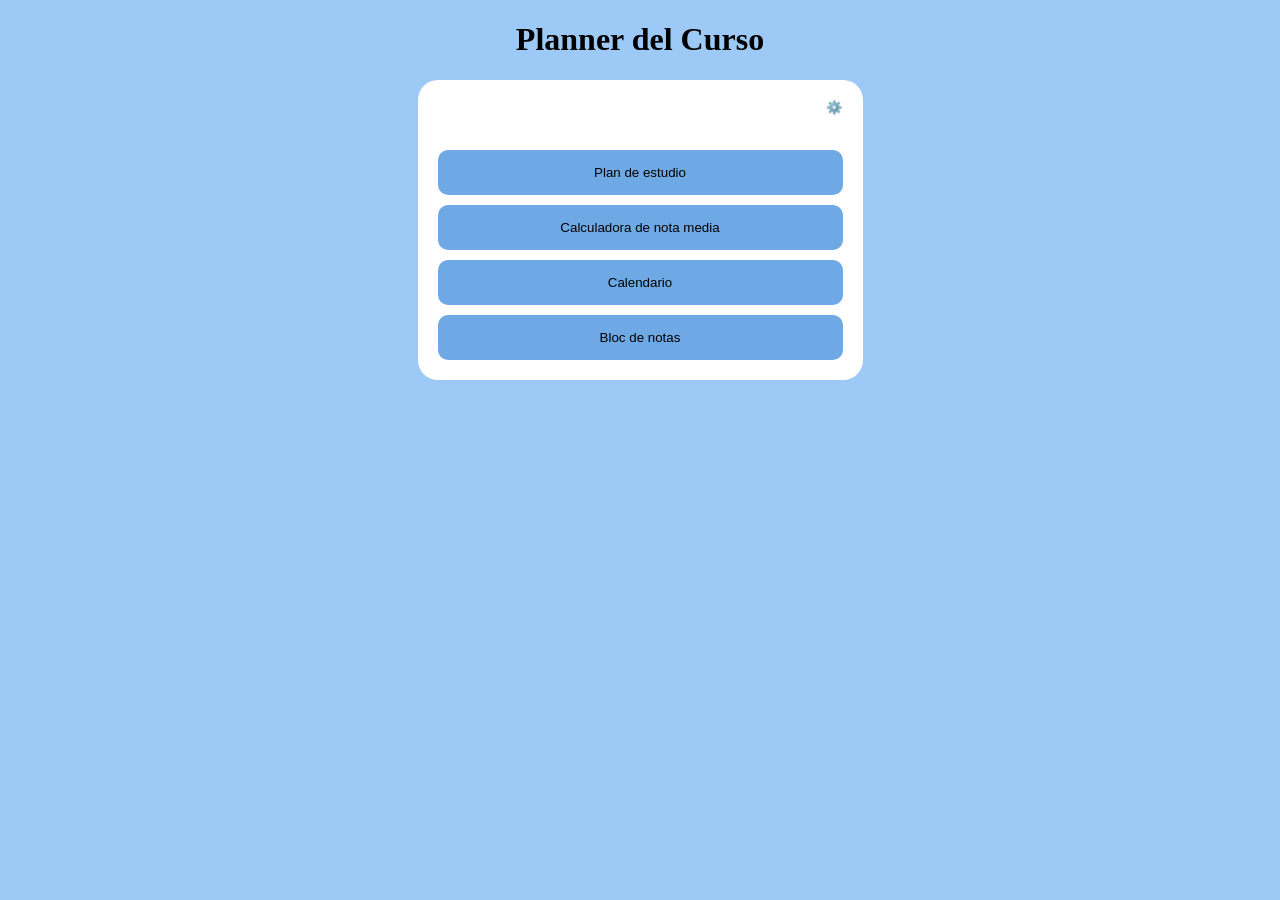
<file: index.html>
<!DOCTYPE html> <!-- Se indica que el archivo es tipo html -->

<html lang="es"> <!-- Se indica que la página web está en español -->

<head>

	<meta charset="UTF-8"> <!-- Se pone esto para que la página web entienda los caracteres especiales -->
	<meta name="viewport" content="width=device-width, initial-scale=1.0">

	<title>Planner del Curso</title> <!-- Se crea el título que aparecerá en el navegador -->

	<link rel="stylesheet" href="estilo.css"> <!-- Se llama al documento que tiene el estilo de la página web -->
	<link rel="stylesheet" href="planEstudio.css">
	<link rel="stylesheet" href="calculadora.css">
	<link rel="stylesheet" href="calendario.css">
	<link rel="stylesheet" href="blocNotas.css">

</head>

<body>

	<header>

		<h1 id="titulo">Planner del Curso</h1>

	</header>


	<main>


		<!-- ==========================================
		     SECCIÓN DE CONFIGURACIÓN
		     ========================================== -->

		<section id="configuracion" style="display: none;">

			<h2>Configuración</h2>

			<div class="opcionConfiguracion">

				<label>Color de fondo</label>

				<input id="colorFondo" type="color">

			</div>


			<div class="opcionConfiguracion">

				<label>Color de botones</label>

				<input id="colorBotones" type="color">

			</div>


			<div class="opcionConfiguracion">

				<label>Tipo de letra</label>

				<select id="tipoLetra">

					<option>Arial</option>
					<option>Verdana</option>
					<option>Georgia</option>
					<option>Times New Roman</option>

				</select>

			</div>


			<div class="opcionConfiguracion">

				<label>Tamaño de letra</label>

				<select id="tamanoLetra">

					<option>Pequeño</option>
					<option>Normal</option>
					<option>Grande</option>
					<option>Muy grande</option>

				</select>

			</div>


			<div class="opcionConfiguracion">

				<label>Estilo de las esquinas</label>

				<select id="estiloEsquinas">

					<option>Sin redondeo</option>
					<option>Poco redondeadas</option>
					<option>Redondeadas</option>
					<option>Muy redondeadas</option>

				</select>

			</div>


			<div class="opcionConfiguracion">

				<label>Color de los cuadros</label>

				<input id="colorCuadros" type="color">

			</div>


			<div class="opcionConfiguracion">

				<label>Color de los bloques de estudio</label>

				<input id="colorEstudio" type="color">

			</div>


			<div class="opcionConfiguracion">

				<label>Color de los bloques de descanso</label>

				<input id="colorDescanso" type="color">

			</div>


			<div class="opcionConfiguracion">

				<label>Color de los bloques de tareas</label>

				<input id="colorTareas" type="color">

			</div>

		</section>



		<!-- ==========================================
		     MENÚ PRINCIPAL
		     ========================================== -->

		<div class="menu" id="menuPrincipal">

			<!-- BOTÓN DE CONFIGURACIÓN -->

			<button id="btnConfiguracionInicio">
				⚙️
			</button>


			<!-- BOTONES DE LAS DISTINTAS SECCIONES -->

			<button id="btnEstudio">
				Plan de estudio
			</button>

			<button id="btnCalculadora">
				Calculadora de nota media
			</button>

			<button id="btnCalendario">
				Calendario
			</button>

			<button id="btnBlocNotas">
				Bloc de notas
			</button>

		</div>



		<!-- ==========================================
		     PLAN DE ESTUDIO
		     ========================================== -->

		<section id="planEstudio">

			<h2>Plan de Estudio</h2>


			<!-- BOTÓN DE CONFIGURACIÓN -->

			<button id="btnConfiguracionEstudio">
				⚙️
			</button>



			<!-- DURACIONES -->

			<div class="filaConfiguracion">


				<div>

					<h3>

						Duración de los descansos

						<div class="contenedorInfo">

							<button class="btnInfo" data-info="descansos">
								ⓘ
							</button>

							<div id="descansos" class="infoAsignaturas">

								Escribe el tiempo que deseas que duren los descansos

							</div>

						</div>

					</h3>

					<input
						type="number"
						id="txtDuracionDescanso"
						min="1"
						placeholder="Minutos"
					>

				</div>



				<div>

					<h3>

						Duración del estudio

						<div class="contenedorInfo">

							<button class="btnInfo" data-info="estudio">
								ⓘ
							</button>

							<div id="estudio" class="infoAsignaturas">

								Escribe el tiempo que deseas que duren los bloques de estudio

							</div>

						</div>

					</h3>

					<input
						type="number"
						id="txtDuracionEstudio"
						min="1"
						placeholder="Minutos"
					>

				</div>

			</div>



			<!-- TAREAS COMO DESCANSOS -->

			<h3>

				¿Quieres usar las tareas como descansos?

				<div class="contenedorInfo">

					<button class="btnInfo" data-info="tareasDescansos">
						ⓘ
					</button>

					<div id="tareasDescansos" class="infoAsignaturas">

						Marca la casilla si deseas que las tareas sustituyan a los descansos en el horario

					</div>

				</div>

			</h3>


			<label>

				<input
					type="checkbox"
					id="chkTareasComoDescanso"
				>

				Sí, usar las tareas como descansos

			</label>



			<!-- ASIGNATURAS -->

			<h3>

				Asignaturas

				<div class="contenedorInfo">

					<button class="btnInfo" data-info="asignaturas">
						ⓘ
					</button>

					<div id="asignaturas" class="infoAsignaturas">

						Escribe las asignaturas de las que tengas tareas o que necesites estudiar

					</div>

				</div>

			</h3>


			<div class="filaAsignatura">

				<input
					type="text"
					id="txtAsignatura"
					onkeydown="comprobarEnterAsignatura(event)"
					placeholder="Escribe una asignatura"
				>

				<input
					type="checkbox"
					id="chkImportante"
				>

				<label for="chkImportante">
					Importante
				</label>

				<input
					type="checkbox"
					id="chkMasTiempo"
				>

				<label for="chkMasTiempo">
					Necesita más tiempo
				</label>

				<button id="btnAñadirAsignatura" class="btnAñadir">
					Añadir
				</button>

			</div>


			<div id="listaAsignaturas"></div>



			<!-- TAREAS -->

			<h3>

				Tareas

				<div class="contenedorInfo">

					<button class="btnInfo" data-info="tareas">
						ⓘ
					</button>

					<div id="tareas" class="infoAsignaturas">

						Escribe las tareas que tengas que hacer no relacionadas con el instituto o la universidad

					</div>

				</div>

			</h3>


			<div class="filaAsignatura">

				<input
					type="text"
					id="txtTarea"
					onkeydown="comprobarEnterTarea(event)"
					placeholder="Escribe una tarea"
				>

				<input
					type="number"
					id="txtDuracionTarea"
					onkeydown="comprobarEnterTarea(event)"
					min="1"
					placeholder="Minutos"
				>

				<button id="btnAñadirTarea" class="btnAñadir">
					Añadir
				</button>

			</div>


			<div id="listaTareas"></div>



			<!-- EXÁMENES -->

			<h3>

				Exámenes

				<div class="contenedorInfo">

					<button class="btnInfo" data-info="examenes">
						ⓘ
					</button>

					<div id="examenes" class="infoAsignaturas">

						Escribe los exámenes que tengas y su fecha

					</div>

				</div>

			</h3>


			<input
				type="text"
				id="txtExamen"
				onkeydown="comprobarEnterExamen(event)"
				placeholder="Escribe una asignatura"
			>

			<input
				type="date"
				id="txtFecha"
				onkeydown="comprobarEnterExamen(event)"
			>

			<button id="btnAñadirExamen" class="btnAñadir">
				Añadir
			</button>


			<div id="listaExamenes"></div>



			<!-- HORAS -->

			<div class="filaConfiguracion">


				<div>

					<h3>

						Hora de inicio

						<div class="contenedorInfo">

							<button class="btnInfo" data-info="inicio">
								ⓘ
							</button>

							<div id="inicio" class="infoAsignaturas">

								Escribe la hora a la que deseas empezar

							</div>

						</div>

					</h3>

					<input
						type="time"
						id="txtHoraInicio"
					>

				</div>



				<div>

					<h3>

						Hora de fin

						<div class="contenedorInfo">

							<button class="btnInfo" data-info="fin">
								ⓘ
							</button>

							<div id="fin" class="infoAsignaturas">

								Escribe la hora a la que deseas acabar

							</div>

						</div>

					</h3>

					<input
						type="time"
						id="txtHoraFin"
					>

				</div>

			</div>



			<!-- CREAR PLAN -->

			<button id="btnCrearPlan" class="btnAñadir">

				Crear plan de estudio

			</button>



			<!-- VOLVER AL INICIO -->

			<button
				class="btnVolver"
				id="btnInicioEstudio"
			>

				Volver al inicio

			</button>

		</section>



		<!-- ==========================================
		     CALCULADORA
		     ========================================== -->

		<section id="Calculadora">

			<h2>Calculadora de nota media</h2>


			<!-- BOTÓN DE CONFIGURACIÓN -->

			<button id="btnConfiguracionCalculadora">
				⚙️
			</button>



			<!-- PANTALLA 1 -->

			<div id="pantallaConfiguracion">

				<h2>Configuración de asignaturas</h2>

				<div id="asignaturasGuardadas"></div>


				<h3>Asignatura</h3>

				<input
					type="text"
					id="txtAsignaturaConfiguracion"
				>


				<div id="divisionesGuardadas"></div>


				<h3>¿Cómo se divide la nota?</h3>

				<div id="listaDivisiones">

					<div class="filaDivision">

						<input
							type="text"
							id="txtDivisionNota"
							class="divisionNota"
						>

						<input
							type="number"
							id="porcDivision"
							min="0"
							max="100"
						>

					</div>

				</div>


				<h3>¿Algún subapartado?</h3>

				<div id="listaSubapartados">

					<div class="filaSubapartado">

						<input
							type="text"
							id="txtSubapartado"
							class="subapartadoNota"
						>

						<input
							type="number"
							id="porcSubapartado"
							min="0"
							max="100"
						>

					</div>

				</div>


				<button
					id="btnAñadirDivisiones"
					class="btnAñadir"
				>

					Añadir divisiones y subapartados

				</button>


				<button
					id="btnAñadirAsignaturas"
					class="btnAñadir"
				>

					Guardar asignatura

				</button>


				<button
					id="btnIniciar"
					class="btnAñadir"
				>

					Iniciar calculadora

				</button>

			</div>



			<!-- PANTALLA 2 -->

			<div id="pantallaCalculo">

				<h2>Pantalla de cálculo</h2>


				<select id="selectAsignatura">

					<option value="">
						Selecciona una asignatura
					</option>

				</select>


				<div id="elementosAsignatura"></div>


				<button
					id="btnCalcular"
					class="btnAñadir"
				>

					Calcular

				</button>


				<label>

					<input
						type="checkbox"
						id="chkProcedimiento"
					>

					Mostrar procedimiento

				</label>


				<div id="resultadoCalculadora"></div>


				<button
					class="btnInicio"
					id="btnVolverConfiguracion"
				>

					Volver a configuración

				</button>

			</div>


			<button
				class="btnInicio"
				id="btnInicioCalculadora"
			>

				Volver al inicio

			</button>

		</section>



		<!-- ==========================================
		     CALENDARIO
		     ========================================== -->

		<section id="Calendario">

			<h2>Mi calendario</h2>


			<div id="calendarioMensual">

				<div id="cabeceraCalendario">

					<button id="btnMesAnterior">
						←
					</button>

					<h3 id="mesActual"></h3>

					<button id="btnMesSiguiente">
						→
					</button>

				</div>


				<div id="diasSemana"></div>

				<div id="diasCalendario"></div>

			</div>



			<!-- VENTANA DEL DÍA -->

			<div id="ventanaDia">

				<h3 id="tituloDia"></h3>

				<div id="listaDia"></div>


				<div id="botonesDia">

					<button id="btnAñadirDia">
						Añadir
					</button>

					<button id="btnCerrarDia">
						Cerrar
					</button>

				</div>



				<!-- FORMULARIO DEL DÍA -->

				<div id="formularioDia">

					<h3>Añadir elemento</h3>


					<label for="txtElementoDia">

						¿Qué quieres apuntar?

					</label>


					<div id="contenedorEmoji">

						<input
							type="text"
							id="txtElementoDia"
						>

						<button
							type="button"
							id="btnEmoji"
						>

							🙂

						</button>

					</div>



					<div id="menuEmojis">

						<button type="button">📚</button>
						<button type="button">📝</button>
						<button type="button">📅</button>
						<button type="button">⏰</button>
						<button type="button">🎓</button>
						<button type="button">🏋️</button>
						<button type="button">💻</button>
						<button type="button">🔧</button>
						<button type="button">📖</button>
						<button type="button">🧪</button>
						<button type="button">🎯</button>
						<button type="button">⭐</button>
						<button type="button">❗</button>
						<button type="button">❤️</button>

					</div>



					<label for="colorElementoDia">

						Color del subrayado:

					</label>

					<input
						type="color"
						id="colorElementoDia"
					>



					<label for="horaInicioElemento">

						Hora de inicio:

					</label>

					<input
						type="time"
						id="horaInicioElemento"
					>



					<label for="horaFinElemento">

						Hora de fin:

					</label>

					<input
						type="time"
						id="horaFinElemento"
					>



					<button id="btnGuardarElemento">
						Guardar
					</button>

					<button id="btnCancelarElemento">
						Cancelar
					</button>

				</div>

			</div>



			<button
				class="btnVolver"
				id="btnInicioCalendario"
			>

				Volver al inicio

			</button>

		</section>



		<!-- ==========================================
		     BLOC DE NOTAS
		     ========================================== -->

		<section
			id="blocNotas"
			style="display: none;"
		>

			<h2>Mis notas</h2>


			<div id="contenedorNotas">
			</div>



			<div id="botonesNotas">

				<button id="btnNuevaNota">
					📝
				</button>


				<button
					class="btnVolver"
					id="btnInicioBlocNotas"
				>

					Volver al inicio

				</button>

			</div>



			<!-- ==========================================
			     CONFIGURACIÓN DE LA NOTA
			     ========================================== -->

			<div
				id="configuracionNota"
				style="display: none;"
			>

				<h3>Configurar nueva nota</h3>


				<label for="txtTituloNota">

					Título de la nota:

				</label>


				<input
					type="text"
					id="txtTituloNota"
					placeholder="Escribe el título"
				>



				<!-- PORTADA -->

				<div id="opcionPortada">

					<button id="btnAnadirPortada">

						➕ Añadir portada

					</button>

				</div>



				<!-- SELECTOR DE PORTADAS -->

				<div
					id="selectorPortadas"
					style="display: none;"
				>

					<h3>Elige una portada</h3>


					<button id="btnUnColor">

						🎨 Un color

					</button>


					<button id="btnDosColores">

						🌈 Dos colores

					</button>


					<button id="btnDibujos">

						🖼️ Dibujos

					</button>


					<button id="btnPersonalizar">

						📷 Personalizar

					</button>


					<button id="btnSinPortada">

						❌ Sin portada

					</button>

				</div>



				<!-- ESTILO DE LA NOTA -->

				<div id="opcionEstilo">

					<h3>Estilo de la nota</h3>


					<button id="btnEstiloClasico">

						📒 Clásico

					</button>


					<button id="btnEstiloRayas">

						📓 Rayas

					</button>


					<button id="btnEstiloCuadros">

						📝 Cuadros

					</button>


					<button id="btnEstiloPuntos">

						🔵 Puntos

					</button>

				</div>



				<!-- VISTA PREVIA -->

				<div id="vistaPreviaEstilo">

					<h3>Vista previa</h3>


					<div id="cuadernoPrevia">

						Así se verá tu nota

					</div>

				</div>



				<!-- BOTONES DE CONFIGURACIÓN -->

				<div id="botonesConfiguracionNota">

					<button id="btnGuardarNota">

						💾 Guardar

					</button>


					<button id="btnCancelarNota">

						❌ Cancelar

					</button>

				</div>

			</div>



			<!-- ==========================================
			     NOTA INDIVIDUAL
			     ========================================== -->

			<div
				id="notaIndividual"
				style="display: none;"
			>

				<div id="cabeceraNota">

					<h2 id="tituloNotaIndividual"></h2>


					<button id="btnCambiarTitulo">

						✏️

					</button>


					<button id="btnCambiarPortada">

						🎨

					</button>
					
					<button id="btnCambiarEstilo">
						📒
					</button>


					<button id="btnCerrarNota">

						← Volver a mis notas

					</button>

				</div>



				<!-- HERRAMIENTAS DE TEXTO -->

				<div id="herramientasTexto">

					<button id="btnNegrita">
						<b>B</b>
					</button>

					<button id="btnCursiva">
						<i>I</i>
					</button>

					<button id="btnSubrayado">
						<u>U</u>
					</button>


					<select id="tamanoTexto">

						<option value="2">
							Pequeño
						</option>

						<option value="3" selected>
							Normal
						</option>

						<option value="4">
							Grande
						</option>

						<option value="5">
							Muy grande
						</option>

					</select>


					<select id="tipoTexto">

						<option value="Arial">
							Arial
						</option>

						<option value="Georgia">
							Georgia
						</option>

						<option value="Courier New">
							Courier New
						</option>

						<option value="Times New Roman">
							Times New Roman
						</option>

					</select>


					<input
						type="color"
						id="colorTexto"
					>


					<button id="btnIzquierda">
						⬅️
					</button>

					<button id="btnCentro">
						↔️
					</button>

					<button id="btnDerecha">
						➡️
					</button>


					<button id="btnLista">
						☷ Lista
					</button>

				</div>



				<!-- HERRAMIENTAS DE ELEMENTOS -->

				<div id="herramientasElementos">

					<button id="btnAnadirElemento">

						➕ Añadir elemento

					</button>


					<div
						id="menuElementos"
						style="display: none;"
					>

						<button id="btnAnadirImagen">

							🖼️ Imagen

						</button>


						<button id="btnAnadirEscritura">

							✍️ Escritura a mano

						</button>

					</div>

				</div>



				<!-- HOJAS DE LA NOTA -->

				<div id="hojasNota">

					<div
						class="hojaNota"
						contenteditable="true"
						id="hojaActual"
					>
					</div>

				</div>

			</div>
			
			<!-- SELECTOR PARA CAMBIAR EL ESTILO DE UNA NOTA -->
			<div id="selectorEstiloNota" style="display: none;">

			<h3>Elige el estilo</h3>

			<button id="btnCambiarEstiloClasico">
				📒 Clásico
			</button>

			<button id="btnCambiarEstiloRayas">
				📓 Rayas
			</button>

			<button id="btnCambiarEstiloCuadros">
				📝 Cuadros
			</button>

			<button id="btnCambiarEstiloPuntos">
				🔵 Puntos
			</button>

			<button id="btnCerrarSelectorEstilo">
				❌ Cancelar
			</button>

		</div>

		</section>

	</main>



	<!-- ==========================================
	     SCRIPTS
	     ========================================== -->

	<script src="planEstudio.js"></script>
	<script src="calculadora.js"></script>
	<script src="calendario.js"></script>
	<script src="blocNotas.js"></script>
	<script src="script.js"></script>

</body>

</html>
</file>
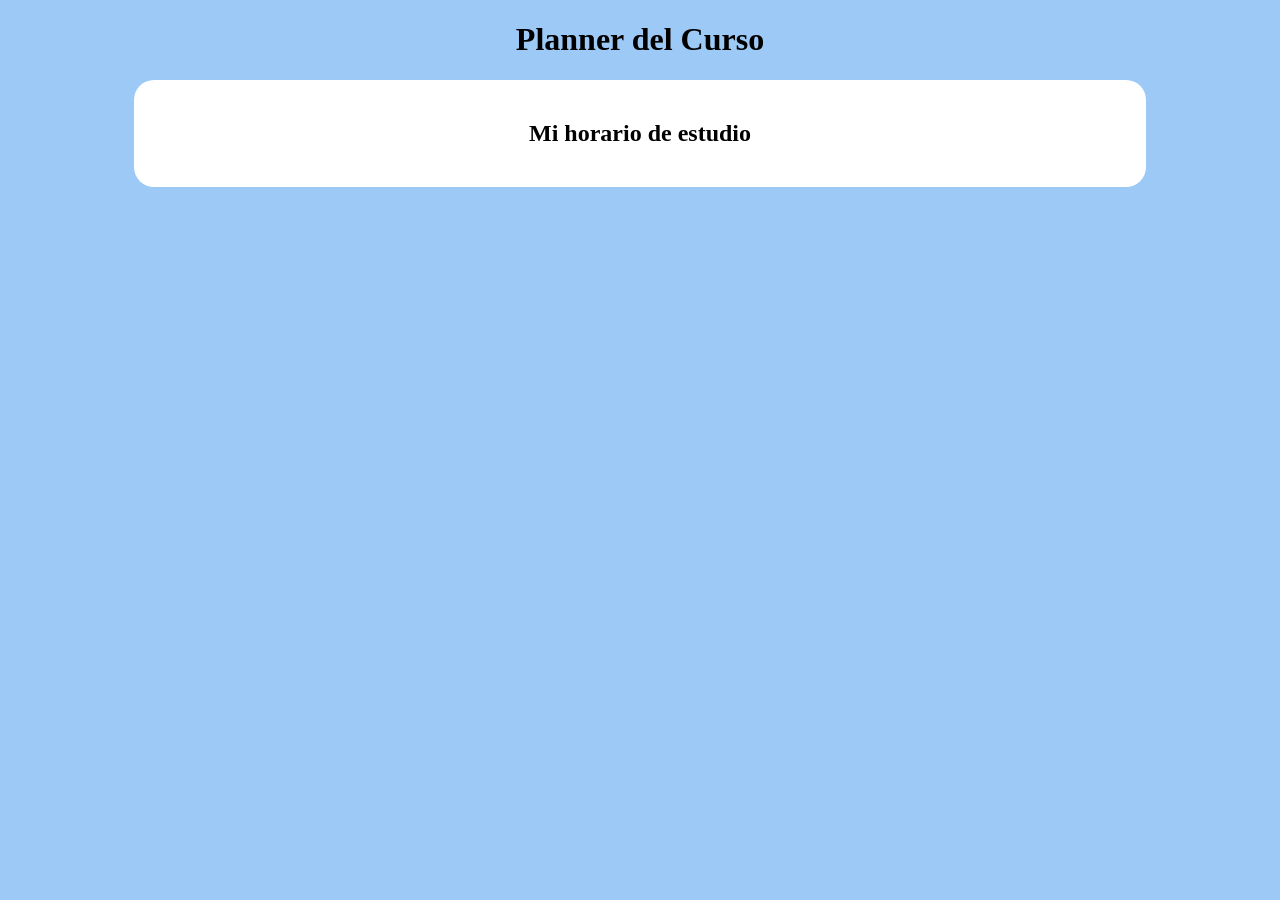
<file: horario.html>
<!DOCTYPE html>
<html lang="es">

<head>
    <meta charset="UTF-8"> 
	<title> Planner del curso </title> 
	<link rel="stylesheet" href="estilo.css">
</head>

<body>
   
	<header>
		
		<h1 id="titulo">Planner del Curso</h1> 
		
	</header>
	
	<main>
	
		<!-- CUADRO BLANCO DEL HORARIO -->
		<div class="contenedorHorario">
		
			<h2>Mi horario de estudio</h2>
			
			<div id="horario"></div>
			<div id="horarioVisual"></div>
		
		</div>
		
	</main>	
	
	<script src="horario.js"></script>
	
</body>

</html>
</file>
<file: estilo.css>
/* ==========================================
   ESTILO GENERAL
   ========================================== */

/* Estilo del fondo de la página web */
body{
	background-color: #9CC9F5;
}

/* Se cambia todo lo que en el código principal esté en el h1 y h2 */
h1, h2{
	text-align: center;
}

/* Se cambia todo lo que en el código principal esté en el div con la clase menu */
.menu{
	background-color: white;
	width: 445px;
	margin: auto;
	border-radius: 20px;
	padding: 20px;
	position: relative;
	box-sizing: border-box;
}

/* Se cambia el tamaño de los botones añadir */
.btnAñadir{
	padding: 8px 15px;
	width: auto;
}

/* Se centra el botón de crear el plan */
#btnCrearPlan{
	display: block;
	margin-left: auto;
	margin-right: auto;
}

/* Se cambia el estilo de los botones de eliminar */
.btnEliminar{
	background-color: transparent;
	border: none;
	color: red;
	cursor: pointer;
	width: auto;
	padding: 0;
	margin: 0;
}

/* Se quita la línea de la última fila */
.filaLista:last-child{
	border-bottom: none;
}

/* Se cambia el fondo que queda detrás de la X */
.btnEliminar:hover{
	background-color: #EAEAEA;
	border-radius: 50%;
}

/* Se cambia el estilo del botón de volver al inicio */
.btnVolver{
	width: auto;
	display: block;
	margin-left: auto;
	margin-top: 10px;
	padding: 10px 20px;
}

/* Se crea el cuadro blanco que contiene el horario */
.contenedorHorario{
	background-color: white;
	width: 80%;
	margin: auto;
	border-radius: 20px;
	padding: 20px;
	box-sizing: border-box;
}

/* Se crea el botón de información */
.btnInfo{
	width: auto;
	padding: 0;
	cursor: pointer;
	background-color: white;
}

/* Información que aparece al pulsar el botón */
.infoAsignaturas{
	display: none;
	position: absolute;
	top: 50%;
	left: 100%;
	width: 300px;
	border: 1px solid black;
	background-color: #FFFFC5;
	border-radius: 10px;
	padding: 10px;
}

/* Contenedor de la información */
.contenedorInfo{
	position: relative;
	display: inline-block;
}

/* Se cambia todo lo que en el código principal esté en el button */
button{
	width: 100%;
	padding: 15px;
	margin-top: 10px;
	background-color: #6EA8E5;
	border: none;
	border-radius: 10px;
	cursor: pointer;
	transition: 0.3s;
}

/* Se cambia todo lo que en el código principal esté en el section */
section{
	background-color: white;
	width: 80%;
	margin: auto;
	border-radius: 20px;
	padding: 20px;
	box-sizing: border-box;
	position: relative;
}

/* Se pone un efecto al pasar el ratón por encima de los botones */
button:hover{
	background-color: #4D8FD8;
}

/* Se ocultan las secciones */
#planEstudio{
	display: none;
	position: relative;
}

#Calculadora{
	display: none;
	position: relative;
}

/* ==========================================
   BOTONES DE CONFIGURACIÓN
   ========================================== */

/* Botón de configuración del inicio */
#btnConfiguracionInicio{
	position: absolute;
	top: 10px;
	right: 10px;
	width: auto;
	margin: 0;
	padding: 10px;
	background-color: white;
	cursor: pointer;
	transition: 0.3s;
}

/* Botón de configuración del plan de estudio */
#btnConfiguracionEstudio{
	position: absolute;
	top: 10px;
	right: 10px;
	width: auto;
	margin: 0;
	padding: 10px;
	background-color: white;
	cursor: pointer;
}

/* Botón de configuración de la calculadora */
#btnConfiguracionCalculadora{
	position: absolute;
	top: 10px;
	right: 10px;
	width: auto;
	margin: 0;
	padding: 10px;
	background-color: white;
	cursor: pointer;
}

/* Efecto al pasar el ratón por encima */
#btnConfiguracionInicio:hover,
#btnConfiguracionEstudio:hover,
#btnConfiguracionCalculadora:hover{
	background-color: #4D8FD8;
}


/* ==========================================
   VENTANA DE CONFIGURACIÓN
   ========================================== */

#configuracion{
	position: fixed;
	top: 50%;
	left: 50%;
	transform: translate(-50%, -50%);
	background-color: white;
	padding: 20px;
	border-radius: 10px;
	z-index: 1000;
	box-shadow: 0 4px 15px rgba(0, 0, 0, 0.3);
	width: 300px;
	max-height: 80vh;
	overflow-y: auto;
}


/* ==========================================
   MENÚ PRINCIPAL
   ========================================== */

#menuPrincipal{
	padding-top: 60px;
}

.zonaNotas{
	display: flex;
	flex-direction: column;
	gap: 5px;
	margin-left: 25px;
}

#btnIniciar{
	display: block;
	width: 50%;
	margin: 10px auto 0;
}
</file>
<file: planEstudio.css>
/* ==========================================
   PLAN DE ESTUDIO
   ========================================== */

/* Se hace que el recuadro de texto y el botón estén en la misma fila */
.filaAsignatura{
	display: flex;
	gap: 35px;
}

/* Se colocan dos configuraciones una al lado de la otra */
.filaConfiguracion{
	display: flex;
	justify-content: flex-start;
	gap: 20px;
}

/* Se hace que las listas tengan una X al lado */
.filaLista{
	display: flex;
	justify-content: space-between;
	border-bottom: 1px solid black;
}

/* Se crea un cuadro para guardar la asignatura */
.bloqueEstudio{
	border: 1px solid black;
	padding: 5px;
	background-color: #D8B4E2;
}

/* Se crea un cuadro para guardar el descanso */
.bloqueDescanso{
	border: 1px solid black;
	padding: 5px;
	background-color: #FFF2B2;
}

/* Se crea un cuadro para guardar la tarea */
.bloqueTarea{
	border: 1px solid black;
	padding: 5px;
	background-color: #B7E4C7;
}

/* Opciones de configuración */
.opcionConfiguracion{
	display: flex;
	justify-content: flex-start;
	gap: 20px;
	align-items: center;
	margin-bottom: 15px;
}

/* Se hace un recuadro para las listas */
#listaAsignaturas{
	border: 1px solid black;
	margin-top: 10px;
}

#listaTareas{
	border: 1px solid black;
	margin-top: 10px;
}

#listaExamenes{
	border: 1px solid black;
	margin-top: 10px;
}

/* Asignaturas guardadas */
#asignaturasGuardadas .filaAsignatura{
	background-color: #f2f2f2;
	padding: 10px;
	margin-top: 10px;
	border-radius: 10px;
	align-items: center;
	justify-content: space-between;
}
</file>
<file: calculadora.css>
/* ==========================================
   CALCULADORA
   ========================================== */

/* Pantallas de la calculadora */
#pantallaConfiguracion{
	display: block;
}

#pantallaCalculo{
	display: none;
}
</file>
<file: calendario.css>
/* ==========================================
   CALENDARIO
   ========================================== */

/* Cuadro que contiene todo el calendario */
#calendarioMensual{
	background-color: white;
	width: 100%;
	margin: 20px auto;
	padding: 20px;
	box-sizing: border-box;
	border: 1px solid black;
	border-radius: 15px;
	position: static;
}

#Calendario{
	position: relative;
}

/* Cabecera del calendario */
#cabeceraCalendario{
	display: flex;
	align-items: center;
	justify-content: space-between;
	gap: 20px;
}

/* Título del mes */
#mesActual{
	margin: 0;
	text-align: center;
}

/* Botones para cambiar de mes */
#btnMesAnterior,
#btnMesSiguiente{
	width: auto;
	margin: 0;
	padding: 10px 20px;
}

/* Días de la semana */
#diasSemana{
	display: grid;
	grid-template-columns: repeat(7, 1fr);
	gap: 5px;
	margin-top: 20px;
}

#diasSemana div{
	text-align: center;
	font-weight: bold;
	padding: 10px;
}

/* Cuadrícula de los días */
#diasCalendario{
	display: grid;
	grid-template-columns: repeat(7, 1fr);
	gap: 5px;
	margin-top: 5px;
}

/* Cada día */
#diasCalendario > div{
	min-height: 80px;
	border: 1px solid black;
	padding: 8px;
	box-sizing: border-box;
}


/* ==========================================
   VENTANA DEL DÍA
   ========================================== */

#ventanaDia{
	display: none;
	position: fixed;
	top: 50%;
	left: 50%;
	transform: translate(-50%, -50%);
	background-color: white;
	width: 90%;
	max-width: 500px;
	min-height: 300px;
	padding: 25px;
	box-sizing: border-box;
	border: 1px solid black;
	border-radius: 15px;
	box-shadow: 0 5px 20px rgba(0,0,0,0.3);
	z-index: 1000;
}

#tituloDia{
	margin-top: 0;
	text-align: center;
}

#listaDia{
	min-height: 50px;
	margin-bottom: 20px;
	overflow-y: auto;
}

#botonesDia{
	display: flex;
	justify-content: center;
	gap: 10px;
	margin-top: auto;
}

#botonesDia button{
	width: auto;
	margin: 0;
	padding: 10px 20px;
}


/* ==========================================
   FORMULARIO DEL DÍA
   ========================================== */

#formularioDia{
	display: none;
	margin-top: 20px;
}

#formularioDia h3{
	margin-top: 0;
}

#txtElementoDia{
	width: 100%;
	padding: 10px;
	box-sizing: border-box;
	margin: 10px 0;
}

#contenedorEmoji{
	display: flex;
	align-items: center;
	gap: 5px;
}

#contenedorEmoji input{
	flex: 1;
}

#btnEmoji{
	width: auto;
	margin: 0;
	padding: 8px 10px;
}

#menuEmojis{
	display: none;
	padding: 10px;
	margin-top: 5px;
	border: 1px solid #ccc;
	border-radius: 10px;
	background-color: white;
}

#menuEmojis button{
	width: auto;
	margin: 3px;
	padding: 5px 7px;
	font-size: 20px;
}


/* ==========================================
   ELEMENTOS DEL DÍA
   ========================================== */

#listaDia > div{
	display: flex;
	align-items: center;
	gap: 8px;
	padding: 5px;
	white-space: nowrap;
}

/* Botones de editar y eliminar */
#listaDia > div button{
	margin: 0;
	padding: 4px 8px;
}
</file>
<file: blocNotas.css>
/* ==========================================
   BLOC DE NOTAS
   ========================================== */

/* Contenedor de todas las notas */
#contenedorNotas{
	display: flex;
	flex-wrap: wrap;
	gap: 20px;
	margin-top: 20px;
}

/* Diseño de cada nota */
.nota{
	width: 120px;
	min-height: 140px;
	height: auto;
	border: 1px solid black;
	border-radius: 10px;
	box-sizing: border-box;
	padding: 15px;
	position: relative;
	cursor: pointer;
	display: flex;
	flex-direction: column;
	align-items: center;
}


/* ==========================================
   BOTÓN DE ELIMINAR NOTA
   ========================================== */

.botonEliminarNota{
	position: absolute;
	top: 5px;
	right: 5px;

	width: 28px;
	height: 28px;

	padding: 0;
	margin: 0;

	border: 1px solid #999;
	border-radius: 5px;

	background-color: white;

	cursor: pointer;

	font-size: 16px;

	z-index: 10;
}

.botonEliminarNota:hover{
	background-color: #EAEAEA;
}


/* ==========================================
   PORTADAS
   ========================================== */

/* Portada de cada nota */
.portadaNota{
	width: 100%;
	height: 60px;
	display: flex;
	align-items: center;
	justify-content: center;
	font-size: 30px;
	margin-bottom: 10px;
	border-radius: 8px;
}

/* Título de cada nota */
.tituloNota{
	width: 100%;
	text-align: center;
	font-weight: bold;
	font-size: 14px;
	overflow-wrap: break-word;
}


/* ==========================================
   NUEVA NOTA
   ========================================== */

/* Botón para añadir una nueva nota */
#btnNuevaNota{
	width: 35px;
	height: 35px;
	padding: 0;
	margin-left: auto;
	font-size: 20px;
}

/* Botones del Bloc de notas */
#botonesNotas{
	display: flex;
	flex-direction: column;
	align-items: flex-end;
	gap: 10px;
	margin-top: 20px;
}

/* Ventana de opciones para añadir una nota */
#opcionesNuevaNota{
	position: absolute;
	right: 20px;
	bottom: 85px;
	background-color: #EAF4FF;
	border: 1px solid black;
	border-radius: 10px;
	padding: 10px;
	display: flex;
	flex-direction: column;
	gap: 5px;
	z-index: 1000;
}

/* Botones de las opciones */
#opcionesNuevaNota button{
	width: auto;
	padding: 8px 12px;
	margin: 0;
}


/* ==========================================
   CONFIGURACIÓN DE LA NOTA
   ========================================== */

#configuracionNota{
	background-color: #EAF4FF;
	border: 1px solid black;
	border-radius: 15px;
	padding: 20px;
	margin-top: 20px;
}

/* Campo del título de la nota */
#txtTituloNota{
	width: 100%;
	padding: 10px;
	margin-top: 10px;
	box-sizing: border-box;
	border: 1px solid black;
	border-radius: 8px;
}


/* ==========================================
   SELECTOR DE PORTADAS
   ========================================== */

#selectorPortadas{
	position: absolute;
	top: 50%;
	left: 50%;
	transform: translate(-50%, -50%);
	background-color: white;
	width: 90%;
	max-width: 400px;
	padding: 20px;
	box-sizing: border-box;
	border: 1px solid black;
	border-radius: 15px;
	box-shadow: 0 5px 20px rgba(0,0,0,0.3);
	z-index: 2000;
}

#selectorPortadas button{
	margin-top: 10px;
}


/* ==========================================
   ESTILOS DE LA NOTA
   ========================================== */

/* Zona de selección de estilo */
#opcionEstilo{
	margin-top: 20px;
}

#opcionEstilo button{
	width: auto;
	margin-top: 8px;
	margin-right: 8px;
	padding: 10px 15px;
}


/* Estilo clásico */
.notaEstiloClasico{
	background-color: #FFF2B2;
	border: 1px solid black;
}


/* Estilo de rayas */
.notaEstiloRayas{
	background-color: white;
	background-image: repeating-linear-gradient(
		to bottom,
		transparent 0px,
		transparent 29px,
		#AFC8E8 30px
	);
	border: 1px solid #7A9CC6;
}


/* Estilo de cuadros */
.notaEstiloCuadros{
	background-color: white;
	background-image:
		linear-gradient(#C7D9EE 1px, transparent 1px),
		linear-gradient(90deg, #C7D9EE 1px, transparent 1px);
	background-size: 20px 20px;
	border: 1px solid #7A9CC6;
}


/* Estilo de puntos */
.notaEstiloPuntos{
	background-color: white;
	background-image: radial-gradient(
		#AFC8E8 1px,
		transparent 1px
	);
	background-size: 15px 15px;
	border: 1px solid #7A9CC6;
}


/* ==========================================
   VISTA PREVIA DEL ESTILO
   ========================================== */

#vistaPreviaEstilo{
	margin-top: 20px;
}

#cuadernoPrevia{
	width: 220px;
	height: 150px;
	border: 1px solid black;
	border-radius: 10px;
	padding: 15px;
	box-sizing: border-box;
	font-weight: bold;
}

#cuadernoPrevia.estiloClasico{
	background-color: #FFF2B2;
}

#cuadernoPrevia.estiloRayas{
	background-color: white;

	background-image: repeating-linear-gradient(
		to bottom,
		transparent 0px,
		transparent 29px,
		#AFC8E8 30px
	);
}

#cuadernoPrevia.estiloCuadros{
	background-color: white;

	background-image:
		linear-gradient(#C7D9EE 1px, transparent 1px),
		linear-gradient(90deg, #C7D9EE 1px, transparent 1px);

	background-size: 20px 20px;
}

#cuadernoPrevia.estiloPuntos{
	background-color: white;

	background-image: radial-gradient(
		#AFC8E8 1px,
		transparent 1px
	);

	background-size: 15px 15px;
}


/* ==========================================
   BOTONES DE CONFIGURACIÓN DE LA NOTA
   ========================================== */

#botonesConfiguracionNota{
	display: flex;
	justify-content: flex-end;
	gap: 10px;
	margin-top: 25px;
}

#botonesConfiguracionNota button{
	width: auto;
	margin-top: 0;
	padding: 10px 20px;
}


/* ==========================================
   NOTA INDIVIDUAL
   ========================================== */

#notaIndividual{
	margin-top: 20px;
}


/* Cabecera */
#cabeceraNota{
	display: flex;
	justify-content: space-between;
	align-items: center;
	gap: 20px;
}

#cabeceraNota h2{
	margin: 0;
}


/* Botón volver */
#btnCerrarNota{
	width: auto;
	margin: 0;
	padding: 10px 15px;
}


/* ==========================================
   ZONA DE ESCRITURA
   ========================================== */

#hojasNota{
	width:100%;
	margin-top:20px;
}

.hojaNota{
	width:100%;
	min-height:500px;
	padding:20px;
	box-sizing:border-box;

	border:1px solid #999;
	border-radius:10px;

	outline:none;

	font-family:Arial,sans-serif;
	font-size:16px;
	line-height:30px;

	overflow:hidden;

	box-shadow:0 2px 6px rgba(0,0,0,0.15);

	position:relative;
}


/* ==========================================
   IMÁGENES DENTRO DE LA NOTA
   ========================================== */

/* Contenedor de la imagen */
.contenedorImagen{
	position:absolute;
	width:200px;
	height:150px;
	user-select:none;
}

/* Imagen */
.imagenNota{
	width:100%;
	height:100%;
	display:block;
	object-fit:contain;
	cursor:move;
	user-select:none;
}


/* ==========================================
   BOTÓN DE ELIMINAR IMAGEN
   ========================================== */

.botonEliminarImagen{
	position:absolute;

	top:5px;
	right:5px;

	width:28px;
	height:28px;

	padding:0;
	margin:0;

	border:1px solid #999;
	border-radius:5px;

	background-color:white;

	cursor:pointer;

	font-size:16px;

	display:none;

	z-index:30;
}

/* Mostrar la papelera cuando la imagen está seleccionada */
.contenedorImagen.imagenSeleccionada .botonEliminarImagen{
	display:block;
}

/* Efecto al pasar el ratón sobre la papelera */
.contenedorImagen.imagenSeleccionada .botonEliminarImagen:hover{
	background-color:#EAEAEA;
}


/* ==========================================
   CONTROLADORES PARA CAMBIAR EL TAMAÑO
   ========================================== */

.controladorImagen{
	position:absolute;
	width:10px;
	height:10px;

	background-color:white;

	border:1px solid black;

	box-sizing:border-box;

	z-index:20;

	display:none;
}


/* Mostrar los controladores cuando la imagen está seleccionada */
.contenedorImagen.imagenSeleccionada .controladorImagen{
	display:block;
}


/* ==========================================
   8 CONTROLADORES DE REDIMENSIONADO
   ========================================== */

/* Esquina superior izquierda */
.esquinaSuperiorIzquierda{
	top:-5px;
	left:-5px;
	cursor:nwse-resize;
}

/* Lado superior */
.ladoSuperior{
	top:-5px;
	left:50%;
	transform:translateX(-50%);
	cursor:ns-resize;
}

/* Esquina superior derecha */
.esquinaSuperiorDerecha{
	top:-5px;
	right:-5px;
	cursor:nesw-resize;
}

/* Lado izquierdo */
.ladoIzquierdo{
	left:-5px;
	top:50%;
	transform:translateY(-50%);
	cursor:ew-resize;
}

/* Lado derecho */
.ladoDerecho{
	right:-5px;
	top:50%;
	transform:translateY(-50%);
	cursor:ew-resize;
}

/* Esquina inferior izquierda */
.esquinaInferiorIzquierda{
	bottom:-5px;
	left:-5px;
	cursor:nesw-resize;
}

/* Lado inferior */
.ladoInferior{
	bottom:-5px;
	left:50%;
	transform:translateX(-50%);
	cursor:ns-resize;
}

/* Esquina inferior derecha */
.esquinaInferiorDerecha{
	bottom:-5px;
	right:-5px;
	cursor:nwse-resize;
}


/* ==========================================
   CONTROLES DE PÁGINAS
   ========================================== */

#controlesPaginas{
	display:flex;
	justify-content:center;
	align-items:center;
	gap:10px;
	margin:15px 0;
	flex-wrap:wrap;
}

#controlesPaginas button{
	width:auto;
	padding:8px 12px;
}

#indicadorPagina{
	font-weight:bold;
}


/* ==========================================
   BARRA DE HERRAMIENTAS DE TEXTO
   ========================================== */

#herramientasTexto{
	display:flex;
	align-items:center;
	gap:5px;
	margin:15px 0;
	padding:8px;
	border:1px solid #ccc;
	border-radius:8px;
	background-color:#f5f5f5;
	flex-wrap:wrap;
}

/* Botones de la barra */
#herramientasTexto button{
	width:auto;
	min-width:32px;
	height:32px;
	padding:4px 8px;
	margin:0;
	font-size:14px;
}

/* Selectores */
#herramientasTexto select{
	height:32px;
	padding:3px 5px;
	font-size:13px;
}

/* Selector de color */
#herramientasTexto input[type="color"]{
	width:35px;
	height:32px;
	padding:2px;
	cursor:pointer;
}


/* ==========================================
   HERRAMIENTAS DE ELEMENTOS
   ========================================== */

#herramientasElementos{
	display:flex;
	align-items:center;
	gap:5px;
	margin:5px 0 10px 0;
}

#herramientasElementos button{
	width:auto;
	padding:6px 10px;
	margin:0;
	font-size:13px;
}


/* ==========================================
   SELECTOR PARA CAMBIAR ESTILO
   ========================================== */

#selectorEstiloNota{
	position: fixed;

	top: 50%;
	left: 50%;

	transform: translate(-50%, -50%);

	width: 350px;

	padding: 25px;

	background-color: white;

	border: 2px solid #999;

	border-radius: 15px;

	box-shadow: 0 5px 20px rgba(0,0,0,0.3);

	z-index: 1000;

	text-align: center;
}

#selectorEstiloNota h3{
	margin-top: 0;
}

#selectorEstiloNota button{
	display: block;

	width: 100%;

	margin: 10px 0;

	padding: 10px;

	border: 1px solid #999;

	border-radius: 8px;

	background-color: white;

	cursor: pointer;

	font-size: 16px;
}

#selectorEstiloNota button:hover{
	background-color: #EAEAEA;
}
</file>
